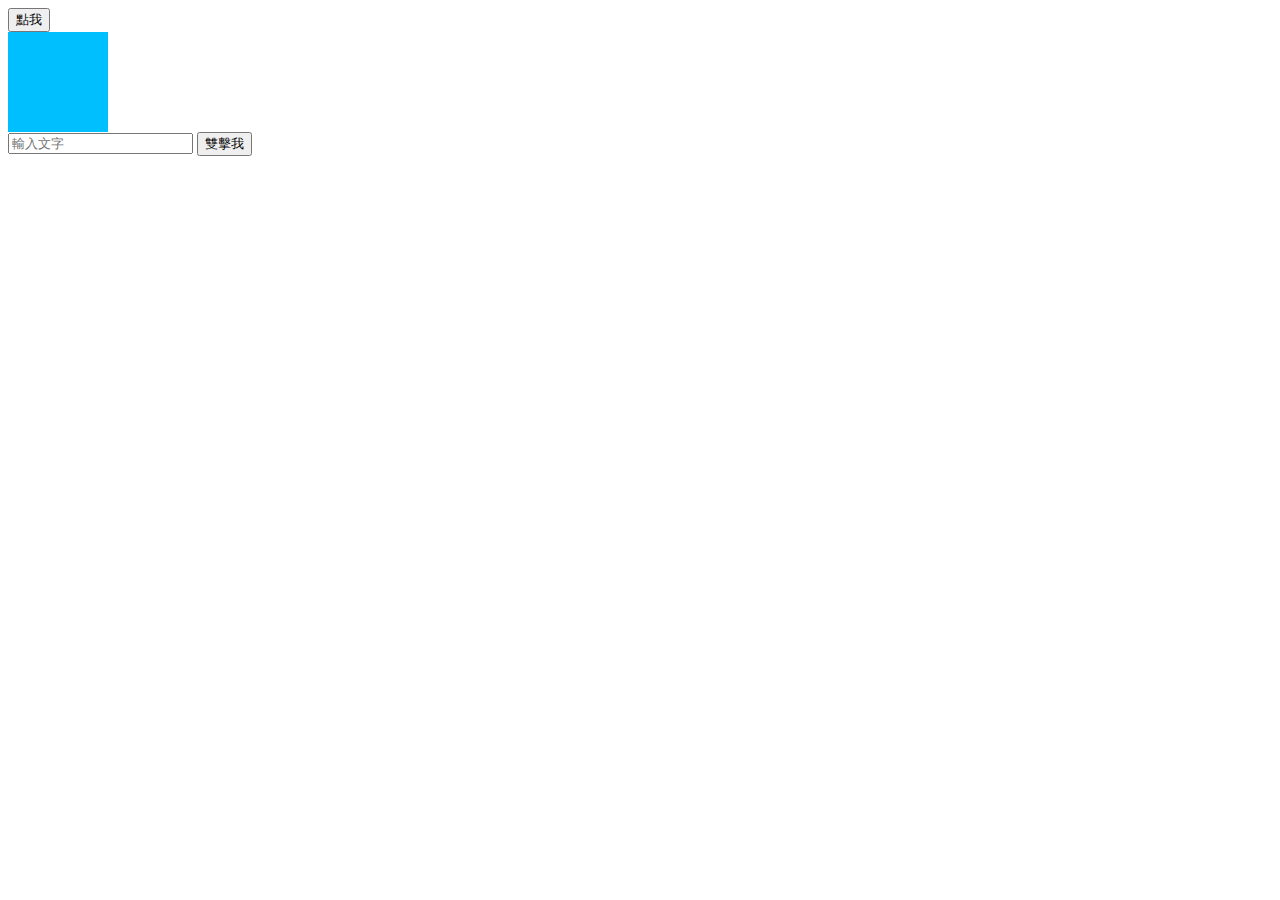
<file: 1201.html>
<!DOCTYPE html>
<html lang="en">
<head>
    <meta charset="UTF-8">
    <meta name="viewport" content="width=device-width, initial-scale=1.0">
    <title>Document</title>

</head>
<body>
    <button id="myButton">點我</button>
    <div id="hoverDiv" style="width:100px;height:100px;background-color:rgb(0, 191, 255);"></div>
    <input type="text" id="textInput" placeholder="輸入文字">  
    <button id="doubleClickBtn">雙擊我</button> 
   
</body>
  <script src="1201.js"></script>
</file>
